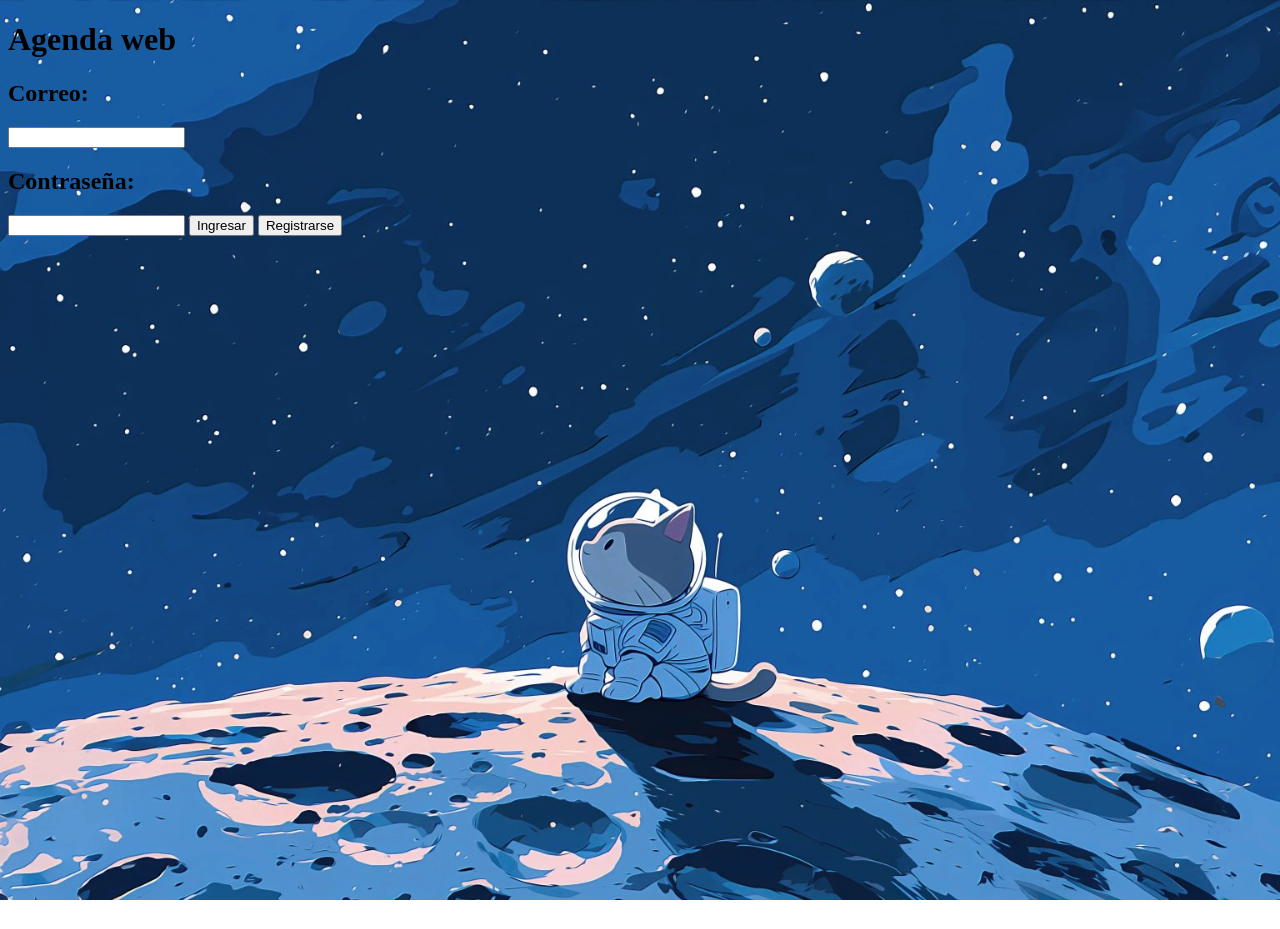
<file: index.html>
<!DOCTYPE html>
<html lang="en">
<head>
    <meta charset="UTF-8">
    <meta name="viewport" content="width=device-width, initial-scale=1.0">
    <link rel="stylesheet" href="assets/css/style.css">
    <title>Agenda web | Fundación kinal</title>
</head>
<body>
    <header class="title">
        <h1>Agenda web</h1>
    </header>
    <main>
        <section class="input-container">
            <h2>Correo:</h2>
           <input type="text" class="correo">
            <h2>Contraseña:</h2>
              <input type="password" class="contraseña">
            <button id="btnIngresar" class="btn-ingresar">Ingresar</button>
            <button  class="btn-registrarse">Registrarse</button>
        </section>
    </main>
</body>
<script src="assets/js/app.js"></script>
</html>
</file>
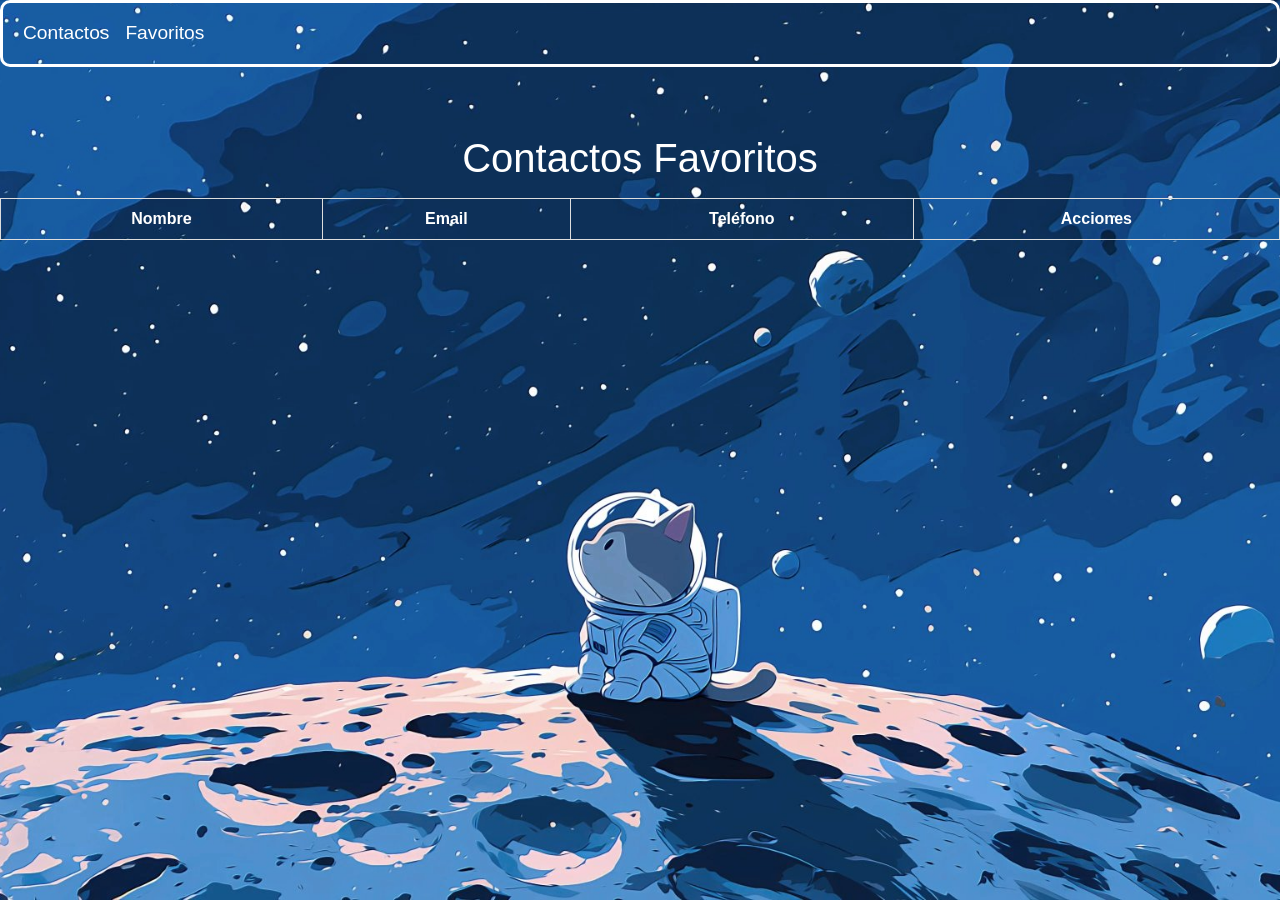
<file: favorito.html>
<!DOCTYPE html>
<html lang="en">

<head>
    <meta charset="UTF-8">
    <meta name="viewport" content="width=device-width, initial-scale=1.0">
    <link rel="stylesheet" href="./assets/css/bootstrap.min.css">
    <link rel="stylesheet" href="./assets/css/design.css">
    <title>Document</title>
</head>

<body class="favoritos">
    <header>
        <nav class="navbar navbar-expand-lg">
            <section class="container-fluid">
                <button class="navbar-toggler" type="button" data-bs-toggle="collapse"
                    data-bs-target="#navbarSupportedContent" aria-controls="navbarSupportedContent"
                    aria-expanded="false" aria-label="Toggle navigation">
                </button>
                <section class="collapse navbar-collapse" id="navbarSupportedContent">
                    <ul class="navbar-nav me-auto mb-2 mb-lg-0">
                        <li class="nav-item">
                            <a class="nav-link active" aria-current="page" href="agenda.html">Contactos</a>
                        </li>
                        <li class="nav-item">
                            <a class="nav-link active" aria-current="page" href="favorito.html">Favoritos</a>
                        </li>
                    </ul>
                </section>
            </section>
        </nav>
        <section>
            <h1 class="favorite-title">Contactos Favoritos</h1>
        </section>
    </header>
    <main>
        <section>
            <table class="table  table-striped" id="tablaContactos">
                <thead>
                    <tr>
                        <th>Nombre</th>
                        <th>Email</th>
                        <th>Teléfono</th>
                        <th>Acciones</th>
                    </tr>
                </thead>
                <tbody id="nom-tablaContactos"></tbody>
            </table>
        </section>
    </main>
</body>
<script src="https://cdn.jsdelivr.net/npm/bootstrap@5/dist/js/bootstrap.bundle.min.js"></script>
<script src="assets/js/agenda.js"></script>

</html>
</file>
<file: assets/css/style.css>
body{
    background-image: url('../img/Fondo.jpg');
    min-height: 100svh;
    background-attachment: fixed;
    background-size: cover;
    background-repeat: no-repeat;
    background-position: center;
}

.navbar{
    background-color: transparent;
    border: white 3px solid;
    border-radius: 10px;
}

.nav-link{
    color: white !important;
    font-family: 'Robot', sans-serif;
    font-weight: 100;
    font-size: 1.2rem;
}

.navbar-toggler{
    border-color: white;
}

.favorite-title{
    text-align: center;
    margin-top: 4.2rem;
    color: white;
    font-family: 'Robot', sans-serif;
}

.add-button{
    display: block;
    margin: 0 auto;
    margin-top: 2svh;
    padding: 10px 20px;
    font-size: 1.5rem;
    color: white;
    background-color: #16375A;
    border: 2px solid white;
    border-radius: 5px;
    cursor: pointer;
    font-family: 'Antont', sans-serif;
}


#formularioAgregar {
    display: flex;
    justify-content: center;
    margin: 40px 0;       
    padding: 0 15px;
}


.form-container {
    width: 100%;
    max-width: 420px;
    background: rgba(10, 30, 60, 0.85);
    backdrop-filter: blur(6px);
    padding: 25px;
    border-radius: 14px;
    box-shadow: 0 10px 30px rgba(0, 0, 0, 0.4);
    border: 1px solid rgba(255, 255, 255, 0.1);
}


.form-container > button {
    width: 100%;
    padding: 12px;
    background-color: transparent;
    border: white 2px solid;
    border-radius: 10px;
    color: white;
    font-size: 16px;
    cursor: pointer;
}

.form-container > button:hover {
    transform: translateY(-2px);
}


#form label {
    display: block;
    margin-bottom: 6px;
    font-size: 14px;
    color: #dbe7ff;
    font-weight: 500;
}


#form input {
    width: 100%;
    padding: 10px;
    margin-bottom: 15px;
    border-radius: 8px;
    border: none;
    background-color: transparent;
    border-bottom: white 2px solid;
    font-size: 14px;
}


#form button {
    width: 100%;
    padding: 11px;
    background-color: transparent;
    border: white 2px solid;
    border-radius: 10px;
    color: white;
    font-size: 15px;
    cursor: pointer;

}

.form-control{
  color: white;
}

#tablaContactos {
    width: 100%;
    border-collapse: collapse;
    margin-top: 1rem;
    font-family: Arial, sans-serif;
    
}
#tablaContactos th, #tablaContactos td {
    border: 1px solid #ddd;
    padding: 8px;
    text-align: center;
    background-color: transparent;
    color: white;
}

#tablaContactos button {
    border: none;
    padding: 6px 10px;
    margin: 2px;
    border-radius: 6px;
    cursor: pointer;
    font-size: 0.85rem;
    transition: all 0.2s ease;
}

button[onclick^="editar"] {
    background-color: #3b82f6;
    color: white;
}

button[onclick^="eliminar"] {
    background-color: #ef4444;
    color: white;
}

button[onclick^="toggleFavorito"] {
    background-color: transparent;
    color: black;
}
</file>
<file: assets/css/design.css>
body{
    background-image: url('../img/Fondo.jpg');
    min-height: 100svh;
    background-attachment: fixed;
    background-size: cover;
    background-repeat: no-repeat;
    background-position: center;
}

.navbar{
    background-color: transparent;
    border: white 3px solid;
    border-radius: 10px;
}

.nav-link{
    color: white !important;
    font-family: 'Robot', sans-serif;
    font-weight: 100;
    font-size: 1.2rem;
}

.navbar-toggler{
    border-color: white;
}

.favorite-title{
    text-align: center;
    margin-top: 4.2rem;
    color: white;
    font-family: 'Robot', sans-serif;
}

#tablaContactos {
    width: 100%;
    border-collapse: collapse;
    margin-top: 1rem;
    font-family: Arial, sans-serif;
    
}
#tablaContactos th, #tablaContactos td {
    border: 1px solid #ddd;
    padding: 8px;
    text-align: center;
    background-color: transparent;
    color: white;
}

#tablaContactos button {
    border: none;
    padding: 6px 10px;
    margin: 2px;
    border-radius: 6px;
    cursor: pointer;
    font-size: 0.85rem;
    transition: all 0.2s ease;
}

button[onclick^="editar"] {
    background-color: #3b82f6;
    color: white;
}

button[onclick^="eliminar"] {
    background-color: #ef4444;
    color: white;
}

button[onclick^="toggleFavorito"] {
    background-color: transparent;
    color: black;
}
</file>
